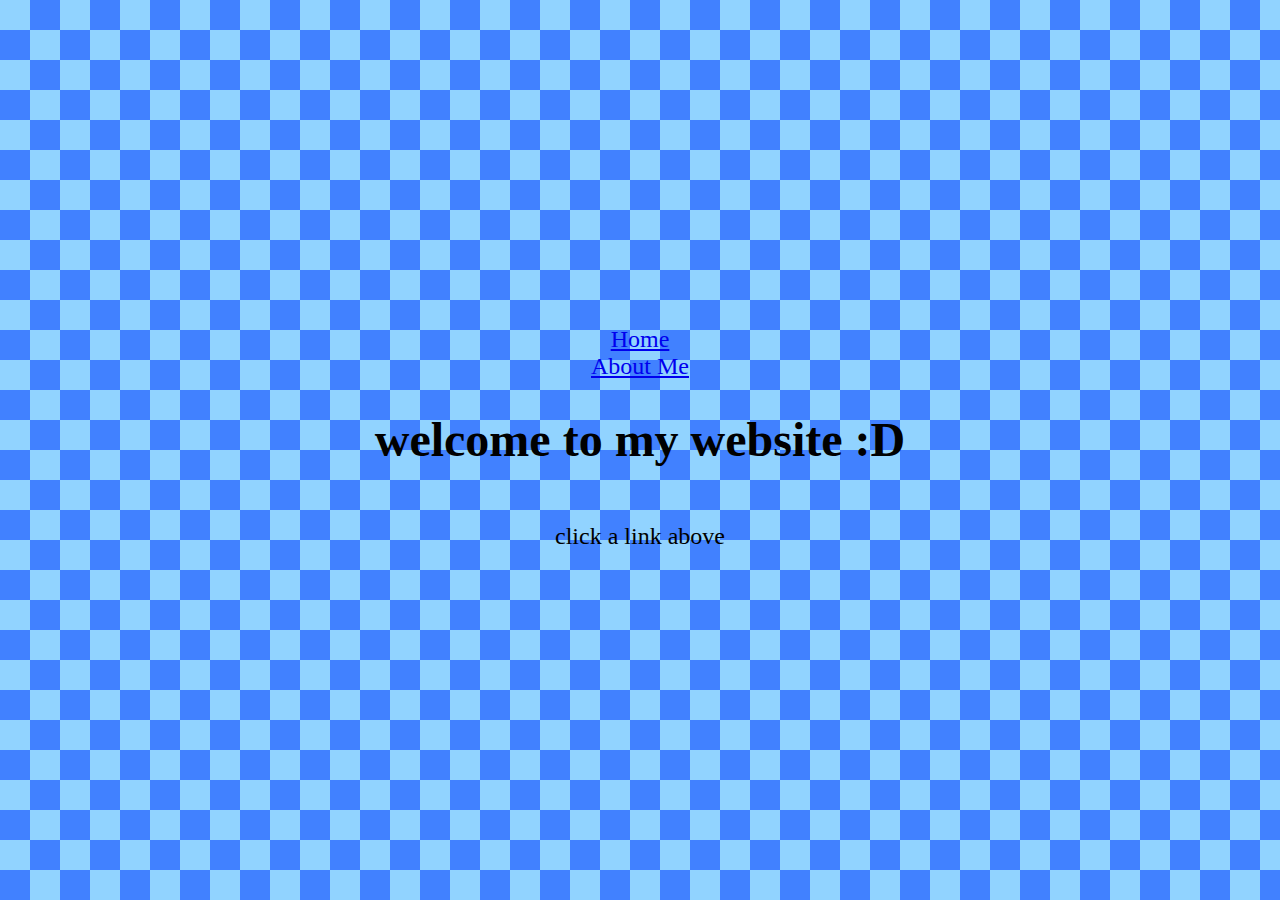
<file: index.html>
<!DOCTYPE html>
<html>
<link rel="stylesheet" href="./style.css">
  <title>Bobert's Site</title>
    <link rel="icon" href="./favicon.ico" type="image/x-icon">
      <body>
    <a href="./index.html">Home</a>
    <a href="./aboutme.html">About Me</a>    
    <h1>welcome to my website :D</h1>
    <p>click a link above</p>
  </body>
</html>
</file>
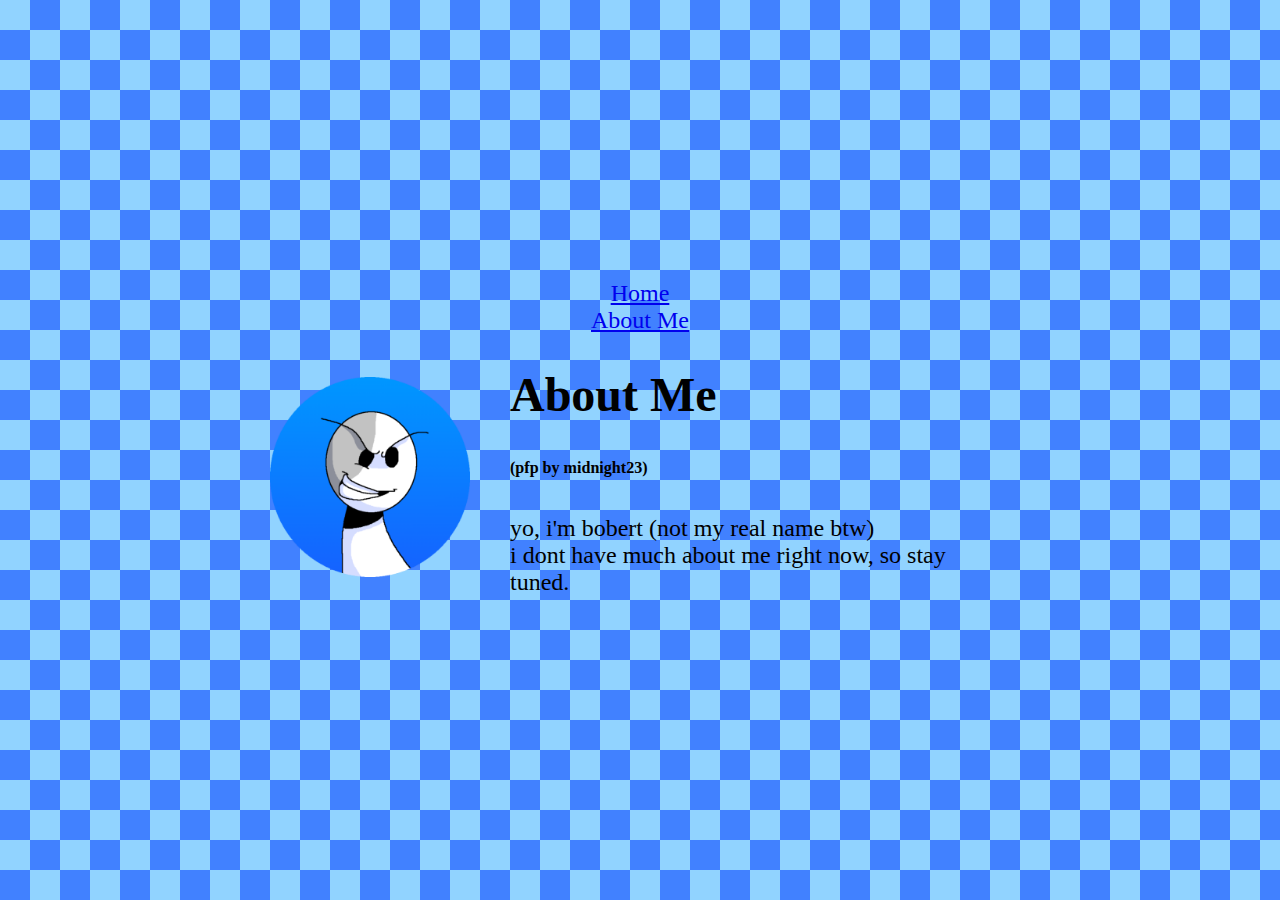
<file: aboutme.html>
<!DOCTYPE html>
<html>
<head>
  <meta charset="UTF-8">
  <title>Bobert's Site</title>
  <link rel="icon" href="./favicon.ico" type="image/x-icon">
  <link rel="stylesheet" href="./style.css">
  <style>
    .about-container {
      display: flex;
      align-items: center;
      justify-content: center;
      gap: 40px;
      flex-wrap: wrap;
      text-align: left;
    }

    .about-container img {
      width: 200px;
      height: auto;
      border-radius: 20px;
    }

    .about-text {
      max-width: 500px;
    }
  </style>
</head>
<body>
  <a href="./index.html">Home</a>
  <a href="./aboutme.html">About Me</a>    

  <div class="about-container">
    <img src="./bobert pfp.png" alt="Bobert Profile Picture">
    <div class="about-text">
      <h1>About Me</h1>
      <h6>(pfp by midnight23)</h6>
      <p>yo, i'm bobert (not my real name btw)<br>
      i dont have much about me right now, so stay tuned.</p>
    </div>
  </div>
</body>
</html>
</file>
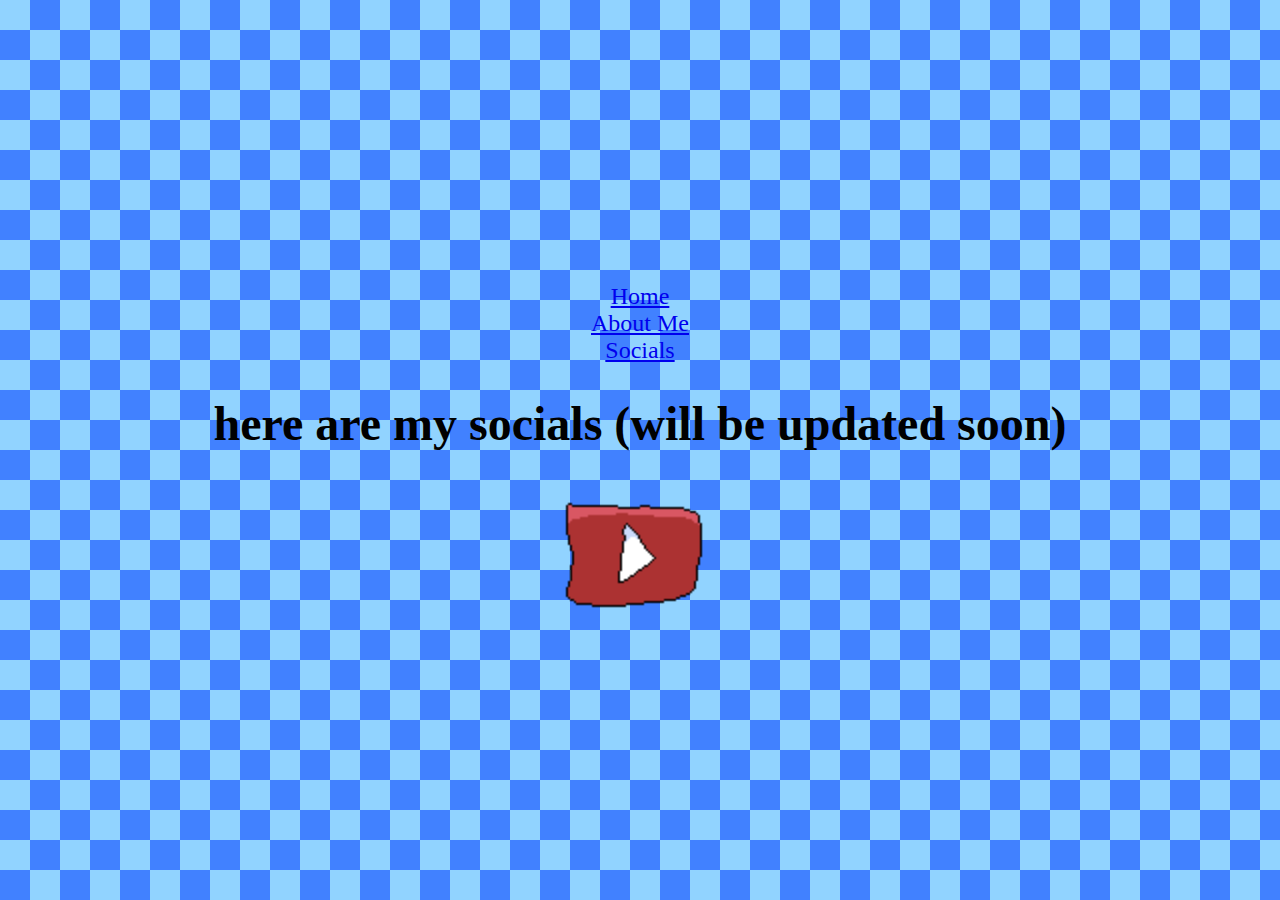
<file: socials.html>
<!DOCTYPE html>
<html>
<link rel="stylesheet" href="./style.css">
  <title>Bobert's Site - Socials</title>
    <link rel="icon" href="./favicon.ico" type="image/x-icon">
      <body>
    <a href="./index.html">Home</a>
    <a href="./aboutme.html">About Me</a>  
    <a href="./socials.html">Socials</a>  
    <h1>here are my socials (will be updated soon)</h1>
    <a href="https://www.youtube.com/@bobbytheepicgamer0" target="_blank">
    <img src="./youtube.png" alt="My Youtube" width="200" class="no_aa">
    </a>
  </body>
</html>
</file>
<file: style.css>
:root {
  --primary-color: #4181ff;
  --secondary-color: #91d3ff;
}

body {
  height: 100vh;
  margin: 0;
  font-family: 'Comic Sans MS', cursive;
  font-size: 1.5rem;
  text-align: center;

  display: flex;
  flex-direction: column;
  justify-content: center;
  align-items: center;

  background-image:
    repeating-conic-gradient(
      var(--primary-color) 0% 25%, 
      var(--secondary-color) 0% 50%
    );
  background-size: 60px 60px;

  animation: scrollCheckerboard 10s linear infinite;
}

@keyframes scrollCheckerboard {
  from {
    background-position: 0 0;
  }
  to {
    background-position: 120px 120px;
  }
}
</file>
